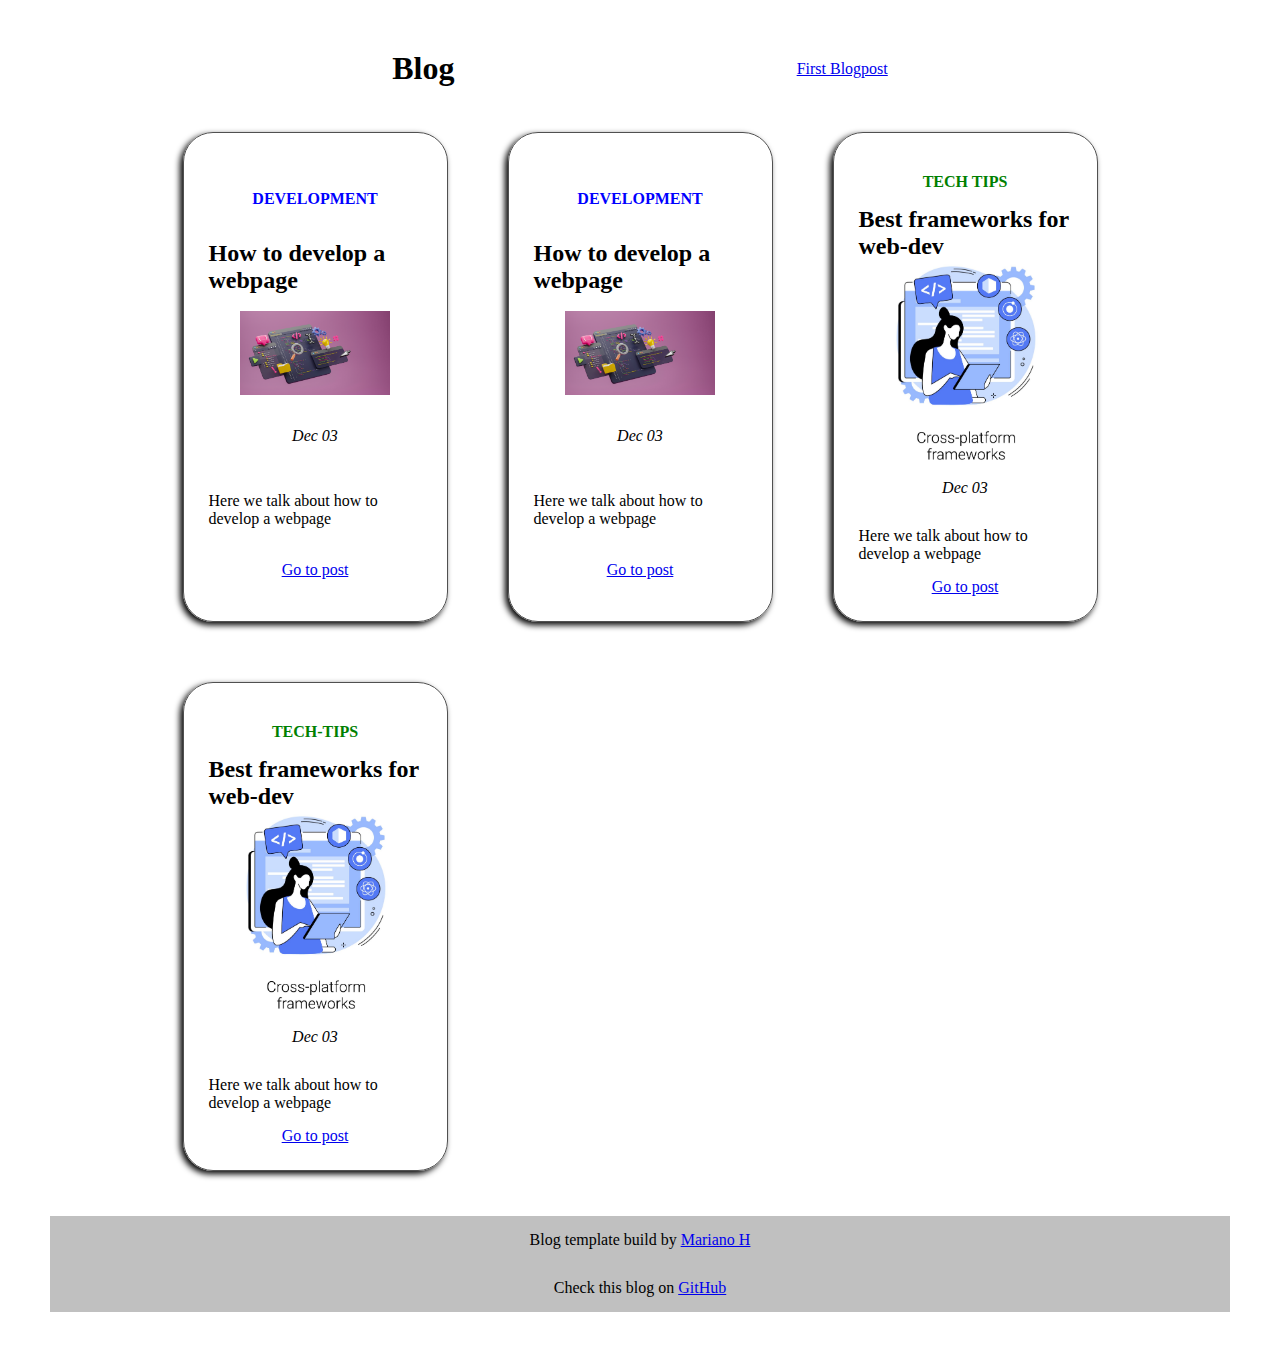
<file: index.html>
<!DOCTYPE html>
<html>
  <head>
    <meta charset="utf-8">
    <meta http-equiv="X-UA-Compatible" content="IE=edge">
    <meta name="viewport" content="width=device-width, initial-scale=1"/>
    <title>Blog Website</title>
    <link rel="stylesheet" type="text/css" href="css/index/index.css">
  </head>
  <body>
    <nav>
      <h1>Blog</h1>
      <a href="blog-posts/blog-post-1.html">First Blogpost</a>
    </nav>

    <div class="card-container">
      <div class="blog-card">
        <p class="tag development"><strong>Development</strong></p>
        <h2>How to develop a webpage</h2>
        <img src="images/dev-image.jpg" class="card-img" alt="Development Image">
        <p class="date"><em>Dec 03</em></p>
        <p class="subject">Here we talk about how to develop a webpage</p>
        <a class="go-to-blogpost" href="blog-posts/blog-post-1.html">Go to post</a>
      </div>

      <div class="blog-card">
        <p class="tag development"><strong>Development</strong></p>
        <h2>How to develop a webpage</h2>
        <img src="images/dev-image.jpg" class="card-img" alt="Development Image">
        <p class="date"><em>Dec 03</em></p>
        <p class="subject">Here we talk about how to develop a webpage</p>
        <a class="go-to-blogpost" href="blog-posts/blog-post-1.html">Go to post</a>
      </div>
      
      <div class="blog-card">
        <p class="tag tech-tips"><strong>Tech Tips</strong></p>
        <h2>Best frameworks for web-dev</h2>
        <img src="images/tech-img.png" class="card-img" alt="Tech Tips Image">
        <p class="date"><em>Dec 03</em></p>
        <p class="subject">Here we talk about how to develop a webpage</p>
        <a class="go-to-blogpost" href="blog-posts/blog-post-1.html">Go to post</a>
      </div>
      
      <div class="blog-card">
        <p class="tag tech-tips"><strong>tech-tips</strong></p>
        <h2>Best frameworks for web-dev</h2>
        <img src="images/tech-img.png" class="card-img" alt="Tech Tips Image">
        <p class="date"><em>Dec 03</em></p>
        <p class="subject">Here we talk about how to develop a webpage</p>
        <a class="go-to-blogpost" href="blog-posts/blog-post-1.html">Go to post</a>
      </div>
    </div>
    
    <footer>
      <p>Blog template build by <a href="https://www.github.com/theunfactoringguru">Mariano H</a></p>
      <p>Check this blog on <a href="https://www.github.com/theunfactoringguru/blog-website">GitHub</a></p>
    </footer>
  </body>
</html>
</file>
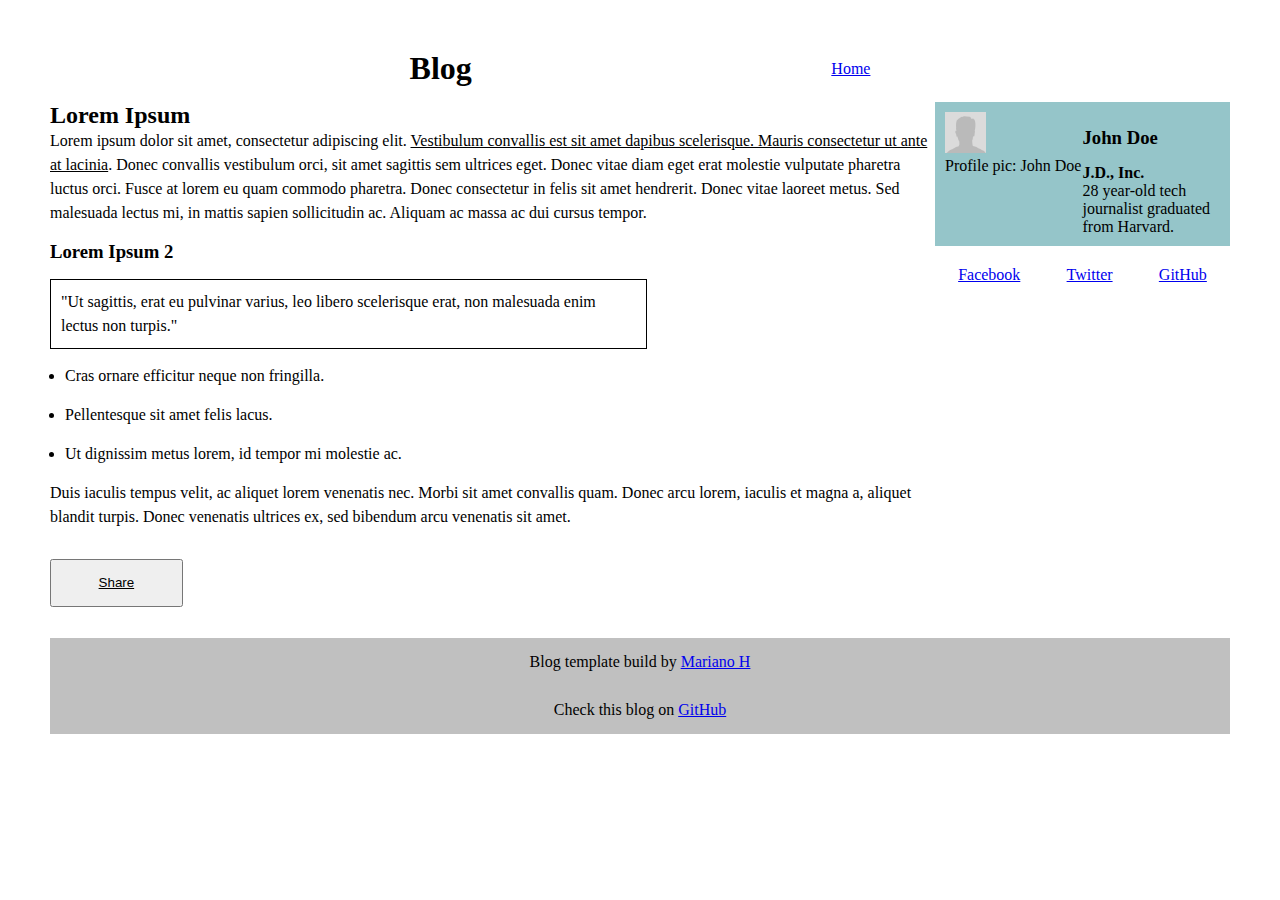
<file: blog-posts/blog-post-1.html>
<!DOCTYPE html>
<html lang="en">
<head>
  <meta charset="UTF-8">
  <meta http-equiv="X-UA-Compatible" content="IE=edge">
  <meta name="viewport" content="width=device-width, initial-scale=1.0">
  <title>Post</title>
  <link rel="stylesheet" type="text/css" href="../css/blog-post/blog-post.css">
</head>
<body>

  <nav>
    <h1>Blog</h1>
    <a href="../index.html">Home</a>
  </nav>

  <section class="main-article">
    
    <header>
      <h2>Lorem Ipsum</h2>
    </header>

    <aside>
      <div class="author-info">
        <figure>
          <img class="avatar" src="../images/avatar.jpg" alt="Author Pic">
          <figcaption>Profile pic: John Doe</figcaption>
        </figure>
        <div class="info">
          <h3 class="name">John Doe</h3>
          <p class="company"><strong>J.D., Inc.</strong></p>
          <p class="biography">28 year-old tech journalist graduated from Harvard.</p>
        </div>
      </div>
  
      <div class="social-sharing">
        <a href="https://www.facebook.com">Facebook</a>
        <a href="https://www.twitter.com">Twitter</a>
        <a href="https://www.github.com">GitHub</a>
      </div>
    </aside>

    <main>
      <content>
        Lorem ipsum dolor sit amet, consectetur adipiscing elit. <u>Vestibulum convallis est sit amet dapibus scelerisque. 
        Mauris consectetur ut ante at lacinia</u>. Donec convallis vestibulum orci, sit amet sagittis sem ultrices eget.
        Donec vitae diam eget erat molestie vulputate pharetra luctus orci. Fusce at lorem eu quam commodo pharetra.
        Donec consectetur in felis sit amet hendrerit. Donec vitae laoreet metus. Sed malesuada lectus mi, in mattis sapien sollicitudin ac.
        Aliquam ac massa ac dui cursus tempor.
      </content>

      <h3>Lorem Ipsum 2</h3>

      <content>
        <blockquote cite="https://www.lipsum.com/feed/html">
          "Ut sagittis, erat eu pulvinar varius, leo libero scelerisque erat, non malesuada enim lectus non turpis."
        </blockquote>

        <ul>
          <li>Cras ornare efficitur neque non fringilla.</li>
          <li>Pellentesque sit amet felis lacus.</li>
          <li>Ut dignissim metus lorem, id tempor mi molestie ac.</li> 
        </ul>

        Duis iaculis tempus velit, ac aliquet lorem venenatis nec. Morbi sit amet convallis quam. 
        Donec arcu lorem, iaculis et magna a, aliquet blandit turpis. Donec venenatis ultrices ex, sed bibendum arcu venenatis sit amet.
      </content>
      <br>
      <button class="share"><u>Share</u></button>
    </main>
  </section>

  <footer>
    <p>Blog template build by <a href="https://www.github.com/theunfactoringguru">Mariano H</a></p>
    <p>Check this blog on <a href="https://www.github.com/theunfactoringguru/blog-website">GitHub</a></p>
  </footer>
  
</body>
</html>
</file>
<file: css/index/index.css>
@import '../default.css';
@import 'classes-index.css';
@import 'media-queries-index.css';
</file>
<file: css/blog-post/blog-post.css>
@import '../default.css';
@import 'classes-blog-post.css';
@import 'media-queries-blog-post.css';

li {
  margin: 15px;
}

main {
  line-height: 1.5em;
}

h3 {
  margin: 15px auto;
}

figure {
  grid-area: 1/1/1/2;
}

blockquote {
  border: 1px solid black;
  padding: 10px;
  width: 65%;
}
</file>
